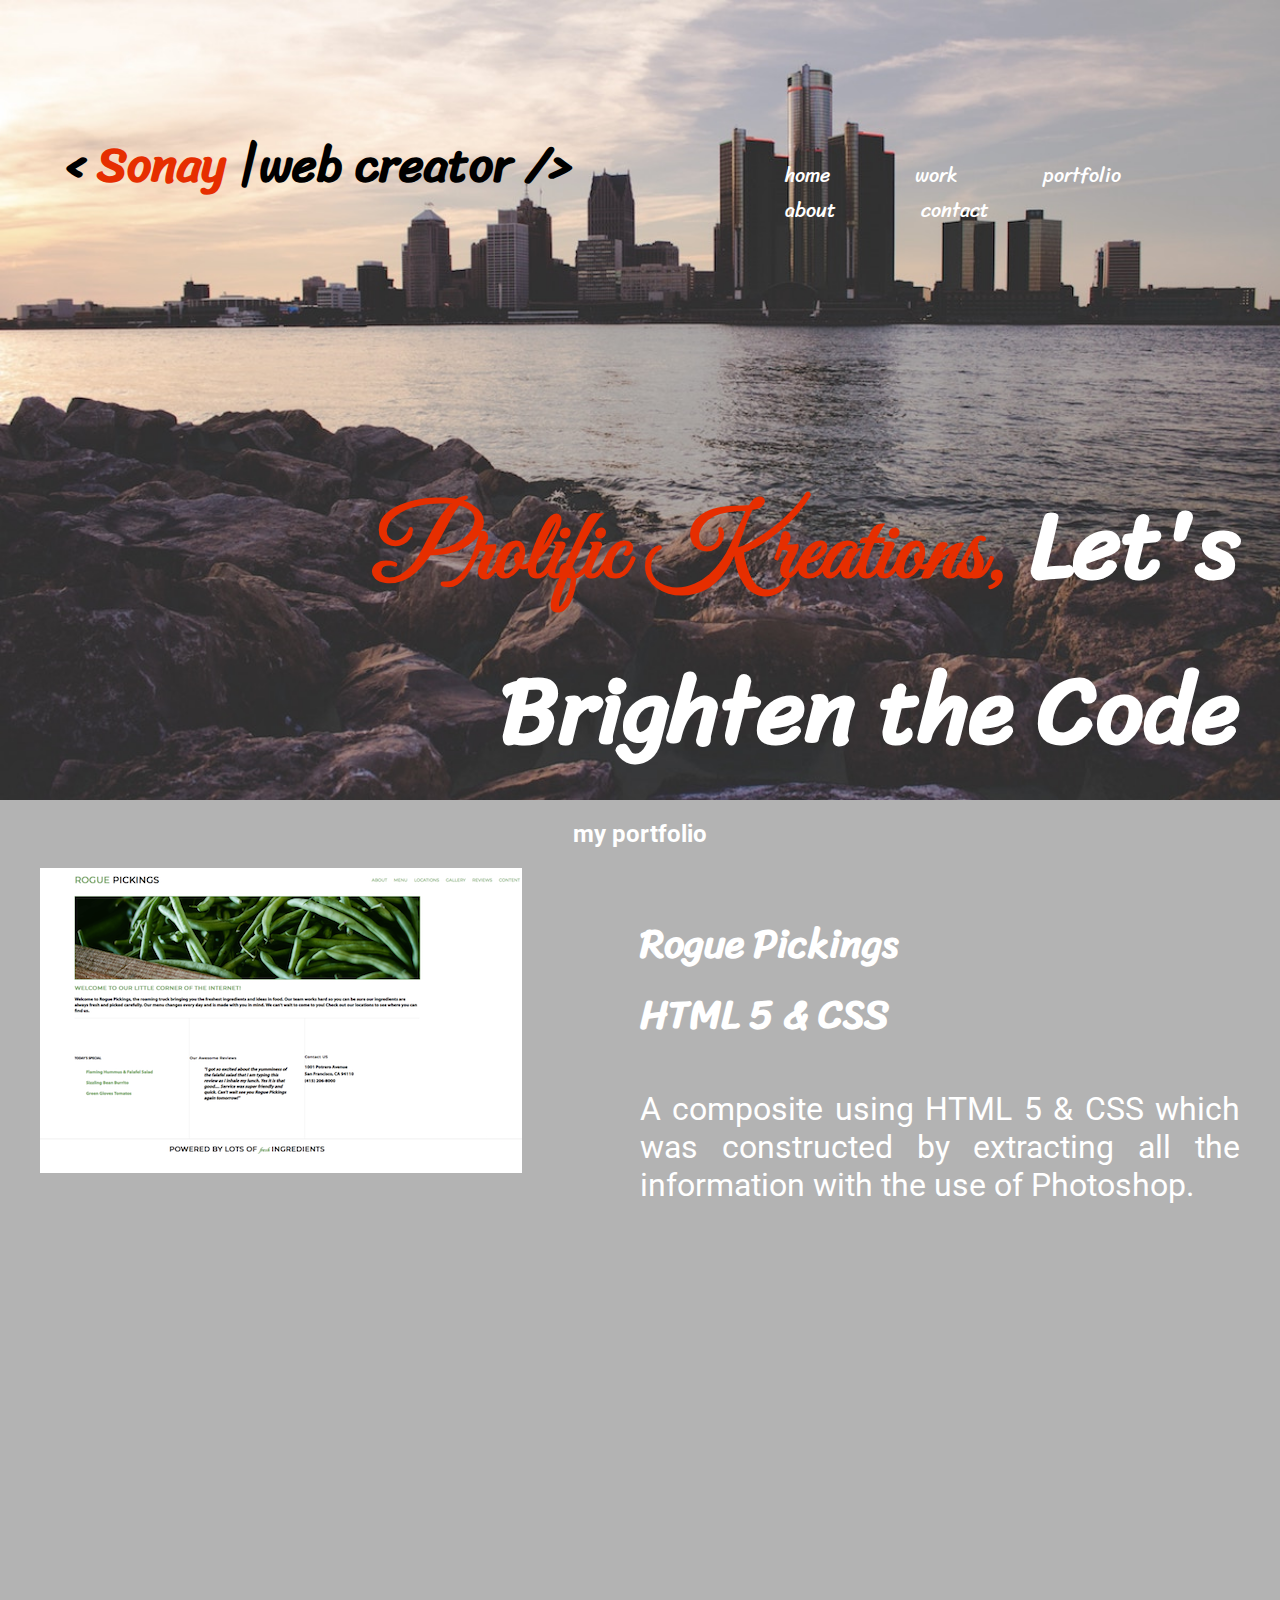
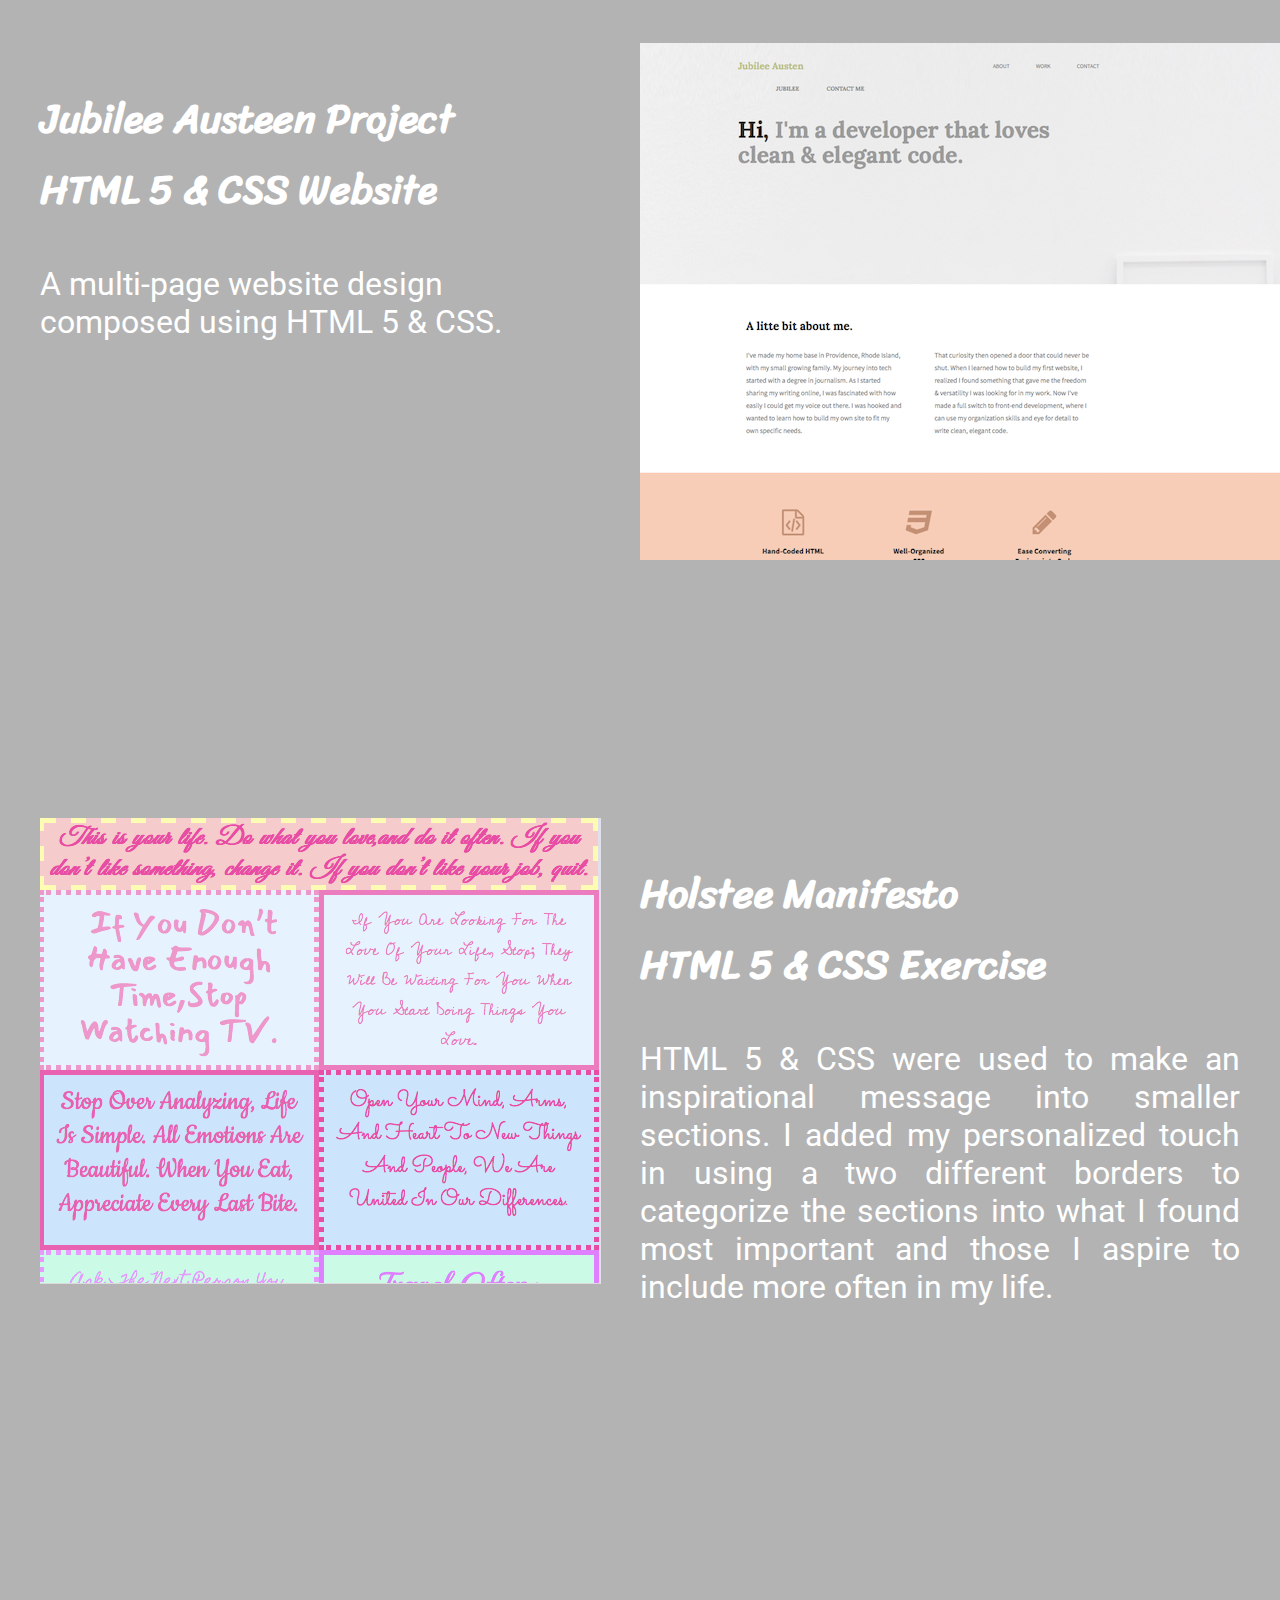
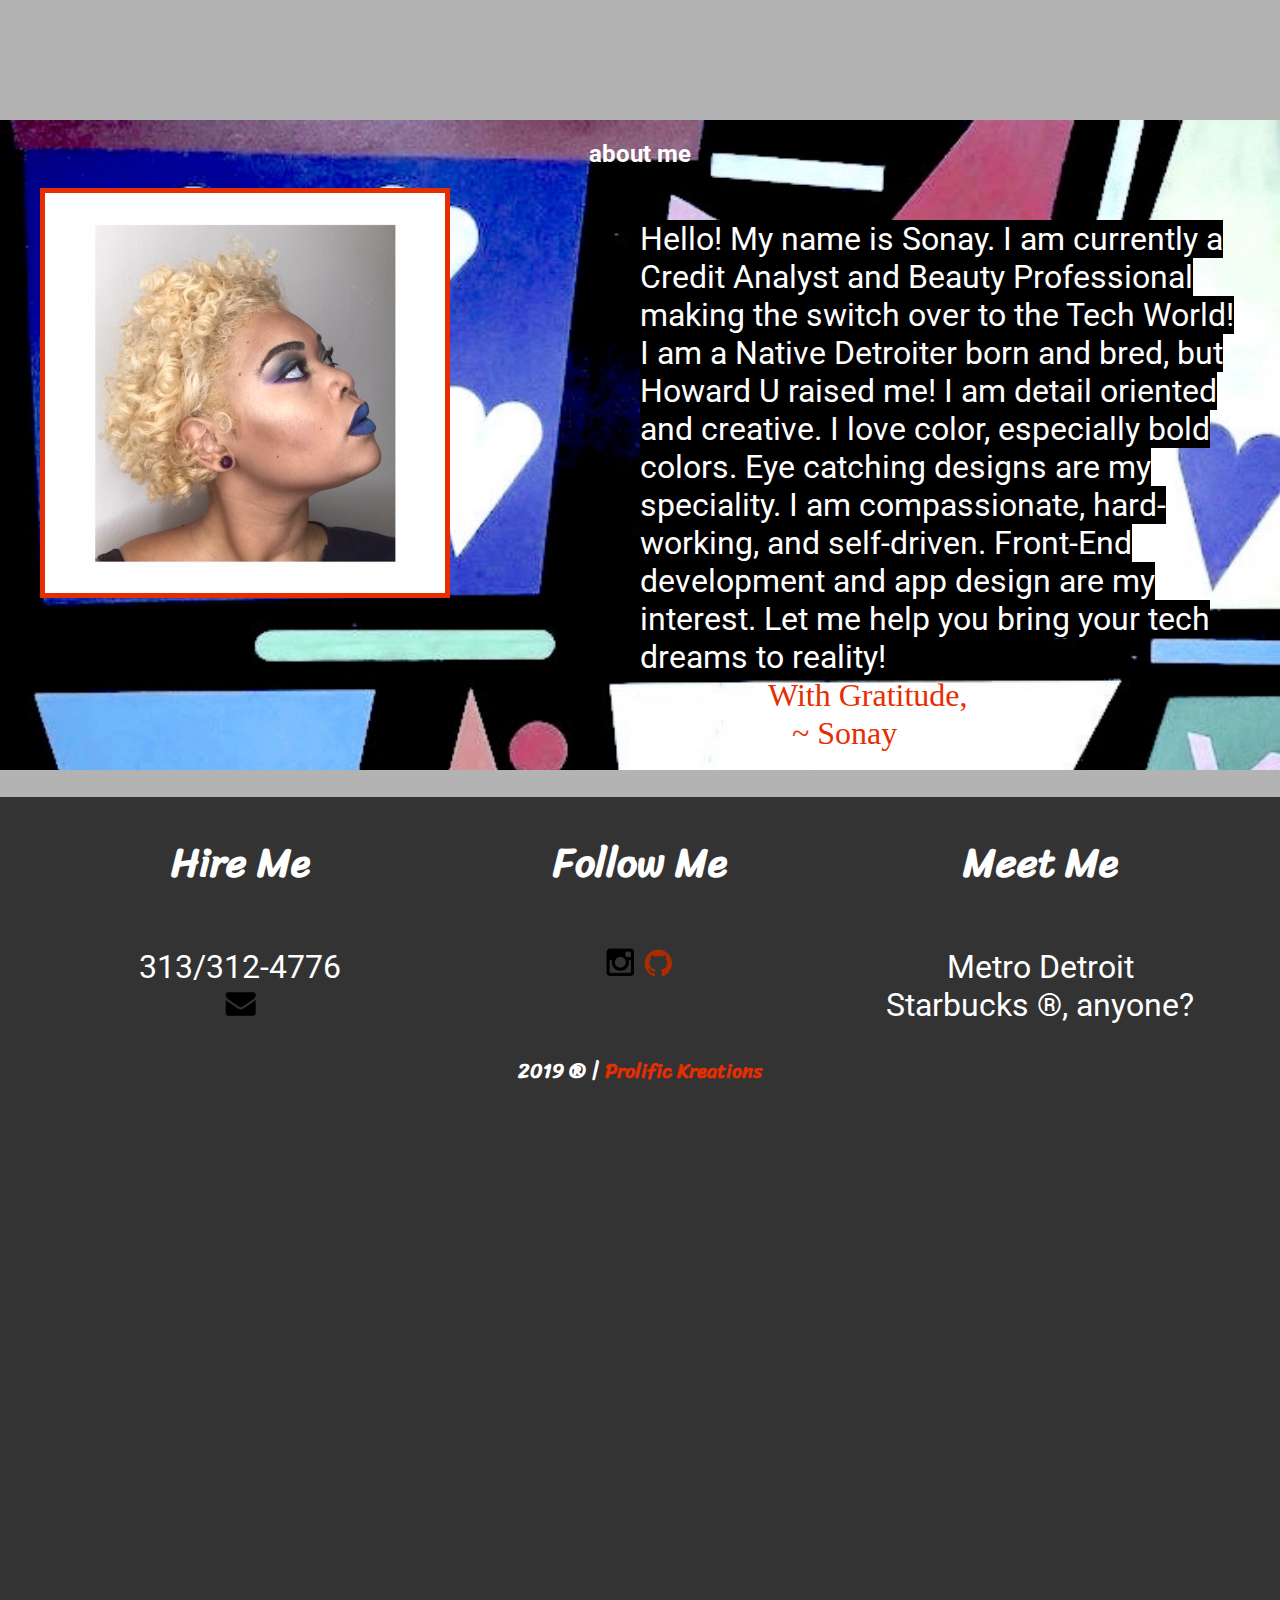
<file: index.html>
<!doctype html>
<html>

<head>
    <meta charset="utf-8">
    <title>Prolific Kreations</title>
    <link rel="stylesheet" href="css/normalize.css">
    <link rel="stylesheet" href="css/main.css">
    <link href="https://fonts.googleapis.com/css?family=Great+Vibes|Homemade+Apple|Roboto|Sriracha&display=swap" rel="stylesheet">
</head>

<body>
    <header>
        <div class="full-width">
            <div class="half-width">
                <h2>&lt; <span>Sonay</span> |web creator /&gt; </h2>
            </div>
            <div class="half-width">
                <nav>
                    <ul>
                        <li><a href="index.html">home</a></li>
                        <li><a href="work/index.html">work</a></li>
                        <li>
                            <a href="#portfolio">portfolio</a></li>
                        <li>
                            <a href="#about">about</a></li>
                        <li>
                            <a href="#contact">contact</a></li>
                    </ul>
                </nav>
            </div>
            <h1><span>Prolific Kreations,</span> Let's Brighten the Code </h1>

        </div>
    </header>
    <section id="portfolio">
        <div class="full-width">
            <h2>my portfolio</h2>
            <div class="half-width">
                <img src="img/rogueshot.png" alt="Rogue Pickings" />
            </div>
            <div class="half-width">
                <h3>Rogue Pickings <br>HTML 5 &AMP; CSS</h3>
                <P>A composite using HTML 5 &amp; CSS which was constructed by extracting all the information with the use of Photoshop. </P>
            </div>
            <div class="half-width">
                <h3>Jubilee Austeen Project <br> HTML 5 &AMP; CSS Website</h3>
                <p>A multi-page website design <br>composed using HTML 5 &amp; CSS. </p>
            </div>
            <div class="half-width">
                <img src="img/jubileeshot.png" alt="Jublilee Austeen" />
            </div>
            <div class="half-width">
                <img src="img/holsteeshot.png" alt="Holstee Manifesto" />
            </div>
            <div class="half-width">
                <h3>Holstee Manifesto <br> HTML 5 &AMP; CSS Exercise</h3>
                <p>HTML 5 &amp; CSS were used to make an inspirational message into smaller sections. I added my personalized touch in using a two different borders to categorize the sections into what I found most important and those I aspire to include
                    more often in my life.</p>
            </div>
        </div>
    </section>
    <section id="about">
        <div class="full-width">
            <h2>about me</h2>
            <div class="half-width">
                <img src="img/me.jpg" alt="Sonay" id="sonay" />
            </div>
            <div class="half-width">
                <p><span style="background-color:black;">Hello! My name is Sonay. I am currently a Credit Analyst and Beauty Professional making the switch over to the Tech World! I am a Native Detroiter born and bred, but Howard U raised me! I am detail oriented and creative. I love color,
                    especially bold colors. Eye catching designs are my speciality. I am compassionate, hard-working, and self-driven. Front-End development and app design are my interest. Let me help you bring your tech dreams to reality!</span><br>
                    <span id="signature">&nbsp;&nbsp;&nbsp;&nbsp;&nbsp;&nbsp;&nbsp;&nbsp;&nbsp;&nbsp;&nbsp;&nbsp;&nbsp;&nbsp;&nbsp;&nbsp;With Gratitude,<br>&nbsp;&nbsp;&nbsp;&nbsp;&nbsp;&nbsp;&nbsp;&nbsp;&nbsp;&nbsp;&nbsp;&nbsp;&nbsp;&nbsp;&nbsp;&nbsp;&nbsp;&nbsp;&nbsp;~
                        Sonay</span>
                </p>
            </div>
        </div>
    </section>
    <footer id="contact">
        <div class="full-width">
            <div class="third-width">
                <h3>Hire Me</h3>
                <p>313/312-4776 <br>
                    <a href="mailto:support@prolifickreations.site"> <img src="img/envelope.png" alt="Email" /></a>
                </p>
            </div>
            <div class="third-width">
                <h3>Follow Me</h3>
                <ul>
                    <li>
                        <a href="https://www.instagram.com/prolifickreations"><img src="img/icon-instagram.png" alt="Instagram" /></a>
                        <a href="https://www.github.com/prolifickreations"><img src="img/icon-github.png" alt="Git Hub" /></a>
                    </li>
                </ul>
            </div>
            <div class="third-width">
                <h3>Meet Me</h3>
                <p>Metro Detroit <br>Starbucks &reg;, anyone?</p>
            </div>
            <h4>2019 &reg; | <span id="prolific">Prolific Kreations</span></h4>
        </div>
    </footer>
</body>

</html>
</file>
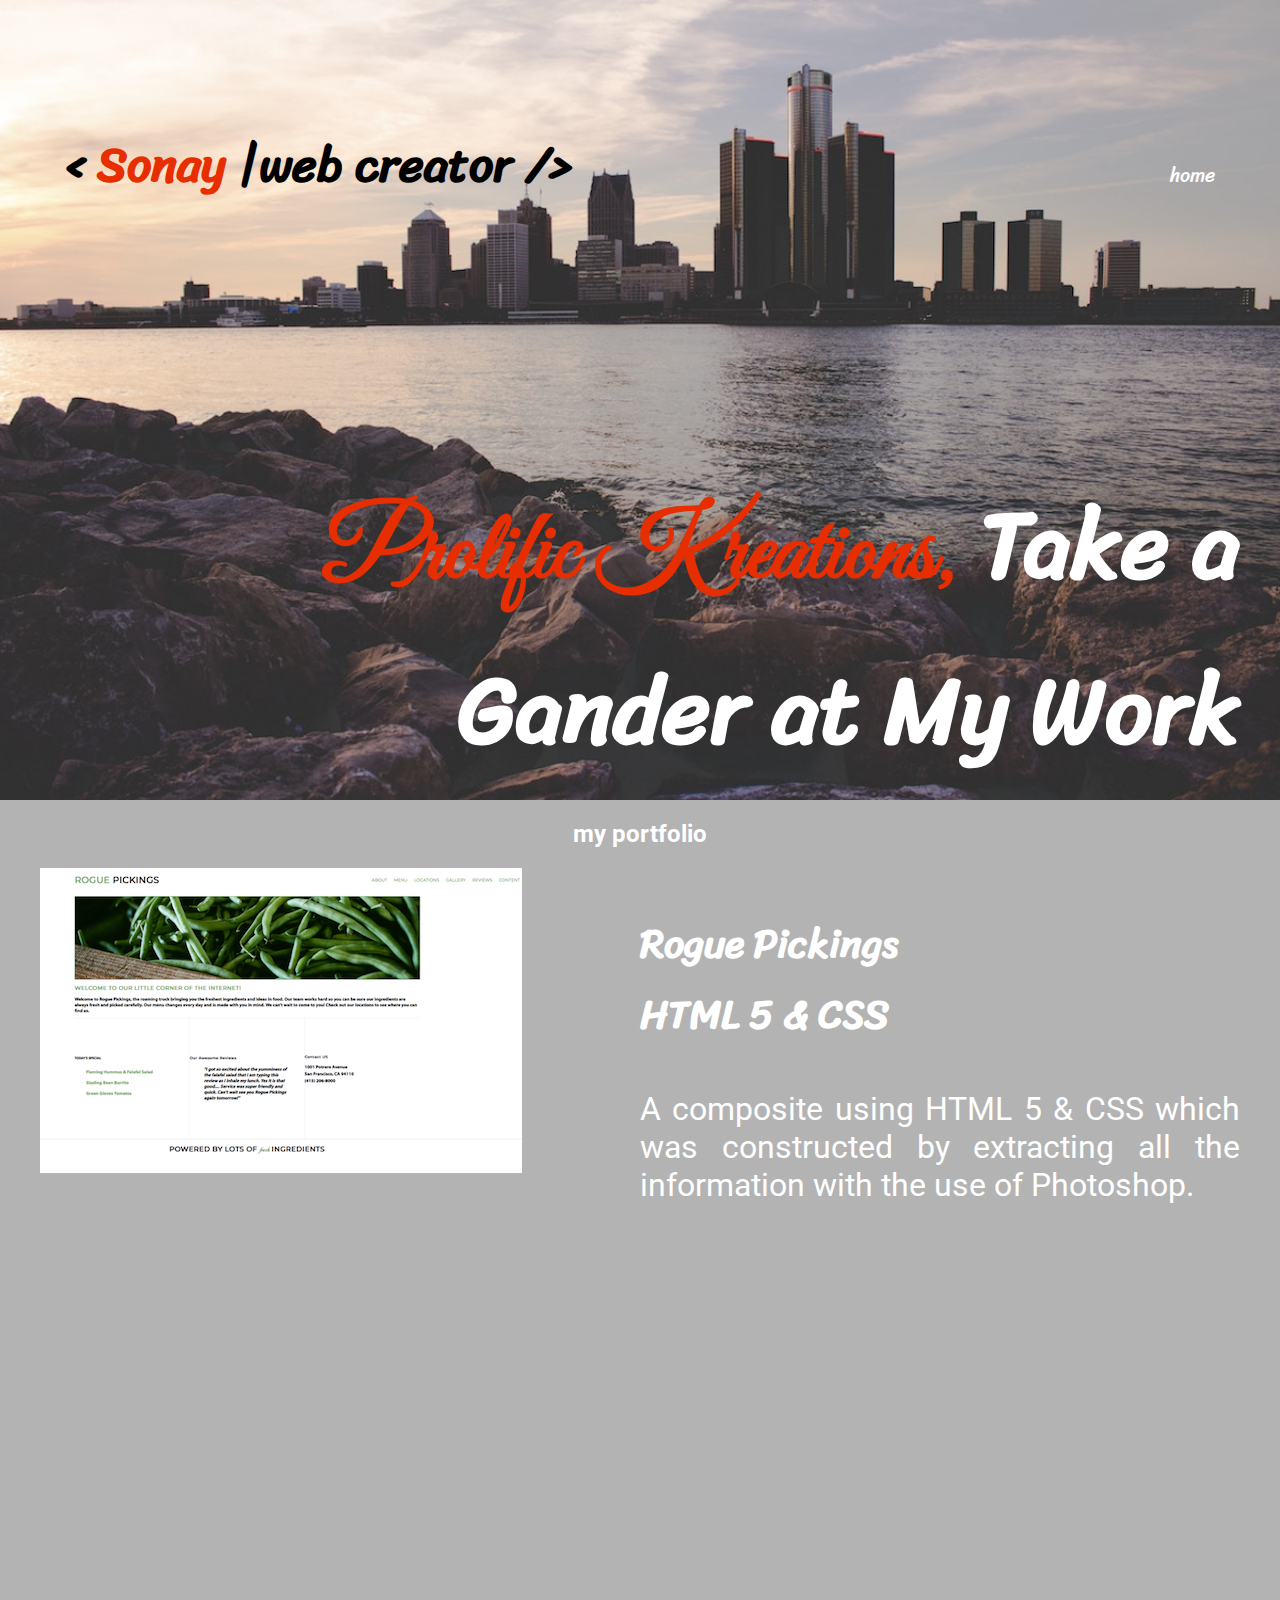
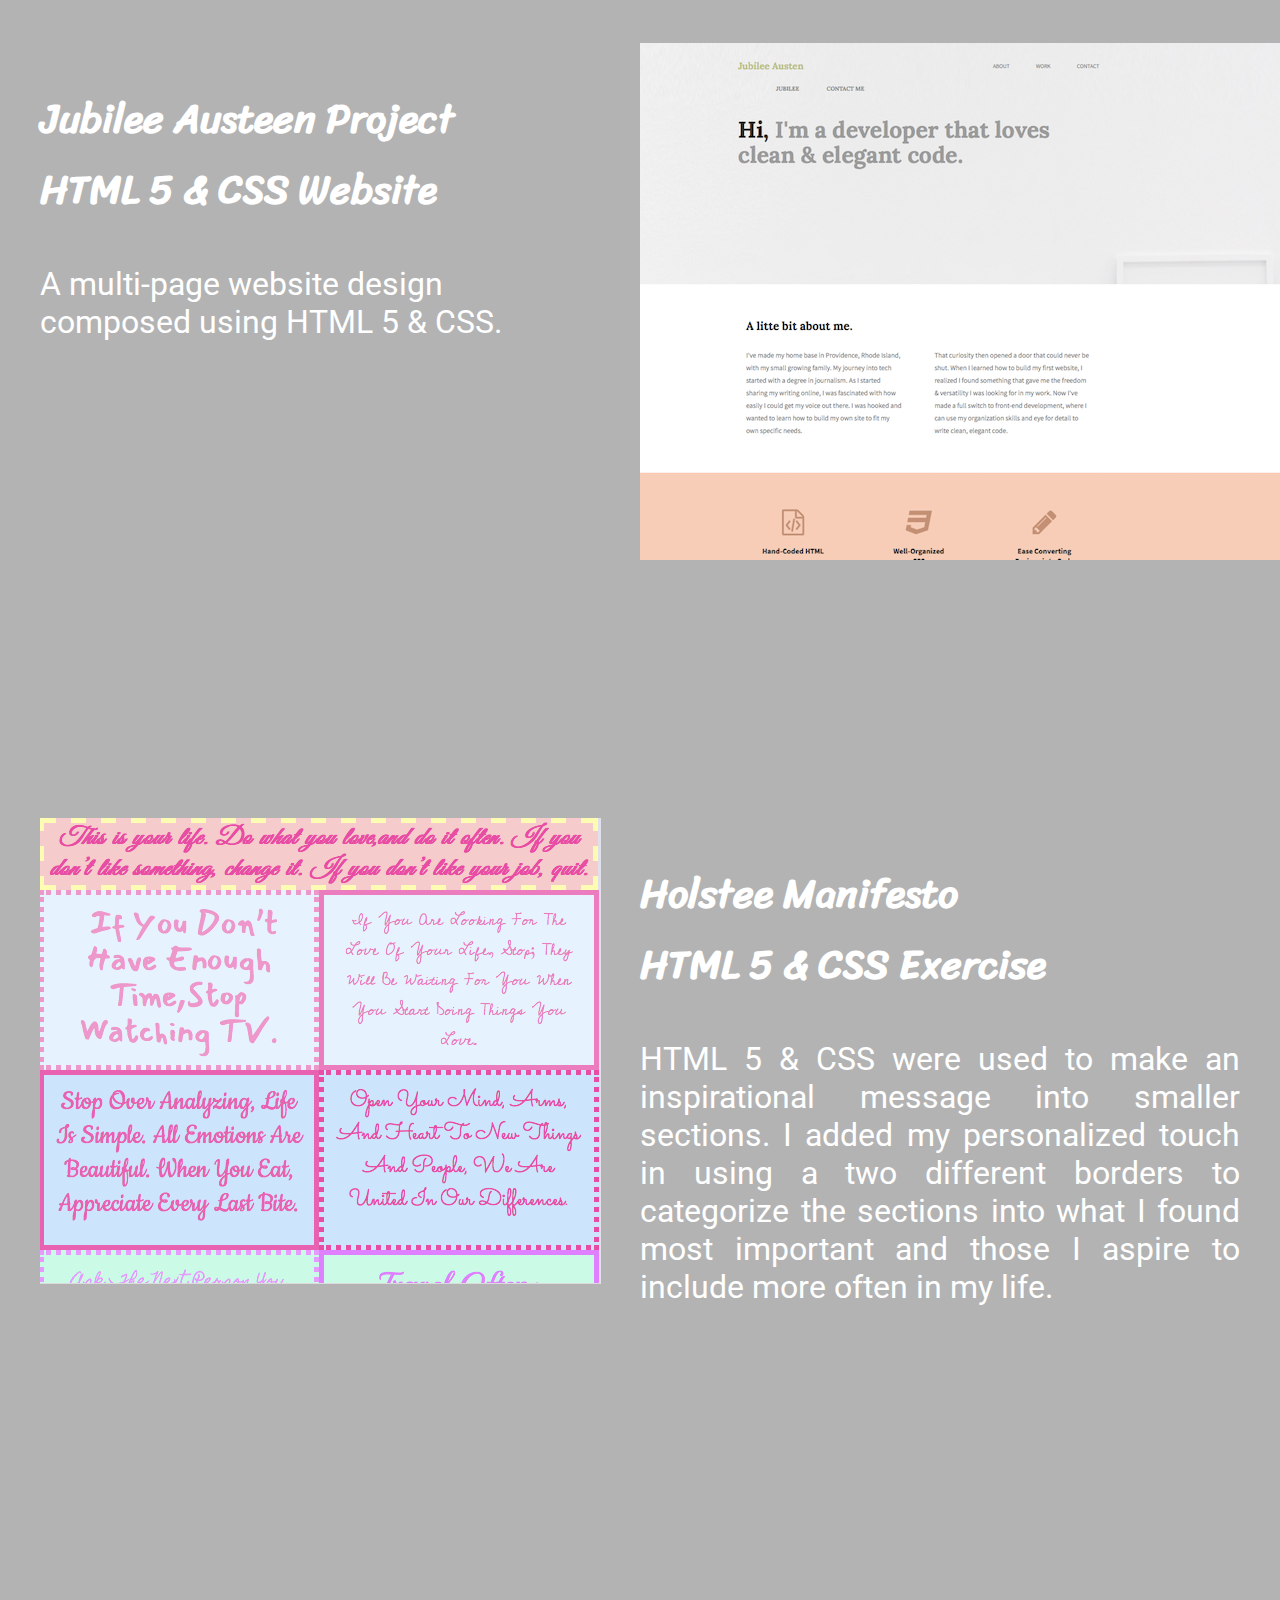
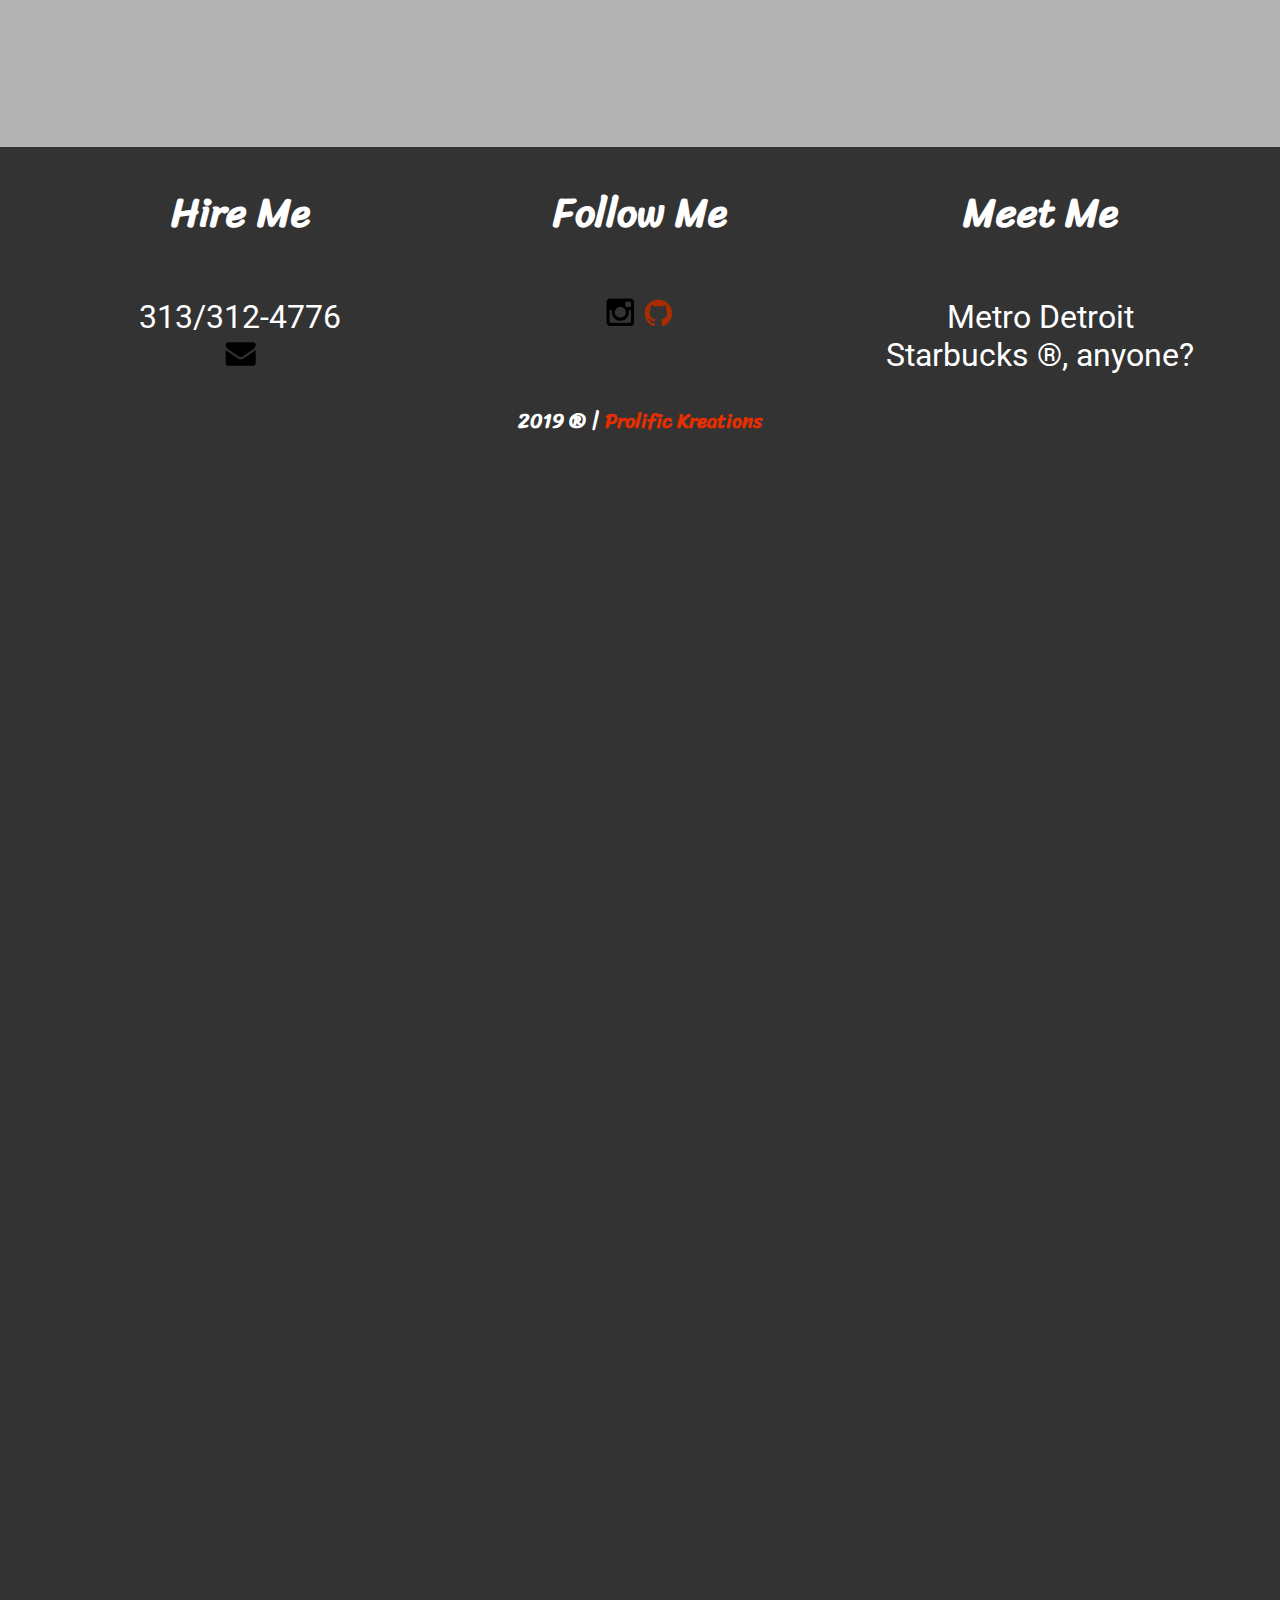
<file: work/index.html>
<!doctype html>
<html lang="en">

<head>
    <title>Prolific Kreations</title>
    <link rel="stylesheet" href="../css/normalize.css">
    <link rel="stylesheet" href="../css/main.css">
    <link href="https://fonts.googleapis.com/css?family=Great+Vibes|Homemade+Apple|Roboto|Sriracha&display=swap" rel="stylesheet">
</head>

<body>
    <header>
        <div class="full-width">
            <div class="half-width">
                <h2>&lt; <span>Sonay</span> |web creator /&gt; </h2>
            </div>
            <div class="half-width">
                <nav>
                    <ul>
                        <li>
                            <a href="../index.html">home</a></li>

                    </ul>
                </nav>
            </div>
            <h1><span>Prolific Kreations,</span> Take a Gander at My Work</h1>
        </div>
    </header>
    <section id="portfolio">
        <div class="full-width">
            <h2>my portfolio</h2>
            <div class="half-width">
                <img src="../img/rogueshot.png" alt="Rogue Pickings" />
            </div>
            <div class="half-width">
                <h3>Rogue Pickings <br>HTML 5 &AMP; CSS</h3>
                <P>A composite using HTML 5 &amp; CSS which was constructed by extracting all the information with the use of Photoshop. </P>
            </div>
            <div class="half-width">
                <h3>Jubilee Austeen Project <br> HTML 5 &AMP; CSS Website</h3>
                <p>A multi-page website design <br>composed using HTML 5 &amp; CSS. </p>
            </div>
            <div class="half-width">
                <img src="../img/jubileeshot.png" alt="Jublilee Austeen" />
            </div>
            <div class="half-width">
                <img src="../img/holsteeshot.png" alt="Holstee Manifesto" />
            </div>
            <div class="half-width">
                <h3>Holstee Manifesto <br> HTML 5 &AMP; CSS Exercise</h3>
                <p>HTML 5 &amp; CSS were used to make an inspirational message into smaller sections. I added my personalized touch in using a two different borders to categorize the sections into what I found most important and those I aspire to include
                    more often in my life.</p>
            </div>
        </div>
    </section>
    <footer id="contact">
        <div class="full-width">
            <div class="third-width">
                <h3>Hire Me</h3>
                <p>313/312-4776 <br>
                    <a href="mailto:support@prolifickreations.site"> <img src="../img/envelope.png" alt="Email" /></a>
                </p>
            </div>
            <div class="third-width">
                <h3>Follow Me</h3>
                <ul>
                    <li>
                        <a href="https://www.instagram.com/prolifickreations"><img src="../img/icon-instagram.png" alt="Instagram" /></a>
                        <a href="https://www.github.com/prolifickreations"><img src="../img/icon-github.png" alt="Git Hub" /></a>
                    </li>
                </ul>
            </div>
            <div class="third-width">
                <h3>Meet Me</h3>
                <p>Metro Detroit <br>Starbucks &reg;, anyone?</p>
            </div>
            <h4>2019 &reg; | <span id="prolific">Prolific Kreations</span></h4>
        </div>
    </footer>
</body>

</html>
</file>
<file: css/main.css>
/** Base Styles **/

body {
    font-family: 'Roboto', sans-serif;
    background: #b3b3b3;
    color: white;
}


/** Grid **/

.full-width {
    width: 1200px;
    margin: 0 auto;
}

.half-width {
    width: 600px;
    float: left;
}

.third-width {
    width: 400px;
    float: left;
}

#portfolio,
#about,
#contact {
    height: 2500px;
}


/** Header **/

header {
    height: 800px;
    background: url('../img/detroit-skyline.jpg');
    background-size: cover;
    overflow: hidden;
}

header h1 {
    font-size: 70pt;
    font-family: 'Sriracha', cursive;
    padding: 65px 0 65px 25px;
    text-align: right;
}

header h1 span {
    color: #e62e00;
    font-size: 74pt;
    font-family: 'Great Vibes', cursive;
    font-weight: bold;
}

header .half-width {
    height: 400px;
    overflow: auto;
}

nav {
    float: right;
    padding: 75px 25px;
    font-size: 15pt;
    font-family: 'Sriracha', cursive;
}

nav ul li {
    display: inline-block;
}

nav ul li a {
    text-decoration: none;
    padding-left: 80px;
    color: white;
}

header h2 {
    clear: both;
    color: black;
    font-size: 36pt;
    font-family: 'Sriracha', cursive;
    padding: 20px 0 20px 25px;
    width: 1000px;
}

header h2 span {
    color: #e62e00;
}


/** Sections **/

h3 {
    font-size: 30pt;
    font-family: 'Sriracha', cursive;
}

p {
    font-size: 24pt;
}


/** Portfolio **/

#portfolio .full-width {
    height: 1550px;
}

#portfolio .half-width {
    height: 775px;
}

#portfolio h2 {
    text-align: center;
}

#portfolio p {
    text-align: justify;
}


/** About **/

#about {
    background: url('../img/shapes.jpg');
    background-size: cover;
    height: 650px;
    overflow: auto;
}

#about .full-width {
    height: 650px;
}

#about h2 {
    text-align: center;
}

#about p {
    float: left;
    height: 275px;
}

#signature {
    color: #e62e00;
    font-family: 'Homemade Apple', cursive;
}

#about img#sonay {
    float: left;
    margin-right: 25px;
    border: 5px solid #e62e00;
    width: 400px;
    height: 400px;
}


/** Footer **/

footer {
    background: #333333;
    background-size: cover;
    height: 300px;
}

#contact h3,
#contact p,
#contact ul {
    margin: 10px;
    padding: 20px;
    text-align: center;
}

#contact ul {
    list-style: none;
}

#contact ul li {
    display: inline-block;
}

h4 {
    text-align: center;
    font-size: 15pt;
    font-family: 'Sriracha', cursive;
}

#prolific {
    color: #e62e00;
}
</file>
